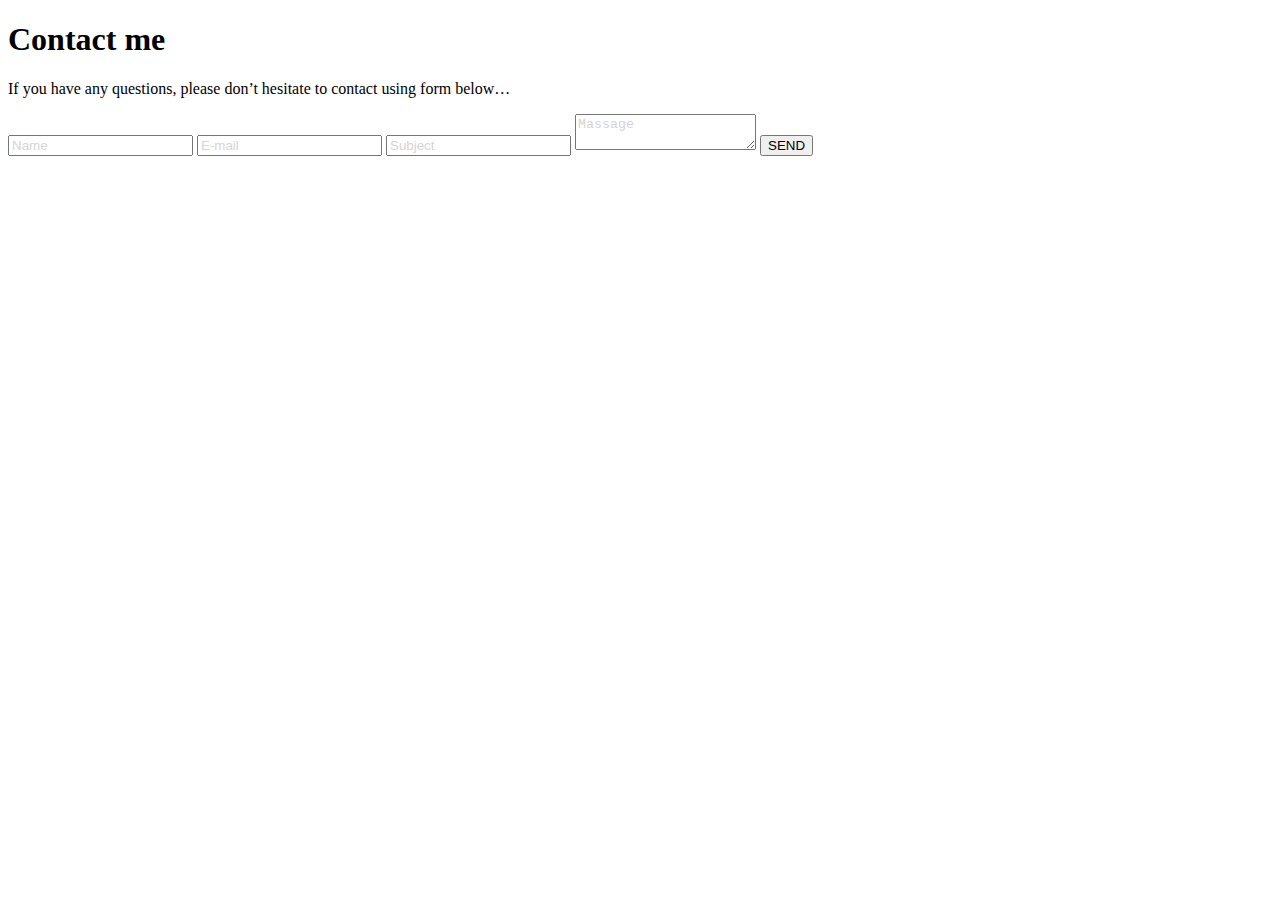
<file: contact.html>
<!doctype html>
<html lang="en">
<head>
    <meta charset="UTF-8">
    <meta name="viewport"
          content="width=device-width, user-scalable=no, initial-scale=1.0, maximum-scale=1.0, minimum-scale=1.0">
    <meta http-equiv="X-UA-Compatible" content="ie=edge">
    <title>Document</title>
    <link rel="stylesheet" href="css/main.css">
    <link rel="stylesheet" type="text/css" href="css/slick.css"/>
    <link rel="stylesheet" type="text/css" href="css/slick-theme.css"/>
    <link rel="stylesheet" href="css/animate.css">
    <link rel="stylesheet" href="css/font-awesome.min.css">
</head>
<body>
<div class="menu">
    <ul>
        <li>
            <a href="index.html" class="home menu_home">
                <i class="fa fa-home" aria-hidden="true"></i>
            </a>
        </li>
        <li>
            <a href="about.html" class="about">
                <i class="fa fa-user" aria-hidden="true"></i>
            </a>
        </li>
        <li>
            <a href="skills.html"class="skills">
                <i class="fa fa-cog"></i>
            </a>
        </li>
        <li>
            <a href="contact.html" class="message">
                <i class="fa fa-envelope" aria-hidden="true"></i>
            </a>
        </li>
    </ul>
</div>

<div class="content big_block">
    <div class="contact">
        <div class="mail_form">
            <h1>Contact me</h1>
            <p>If you have any questions, please don’t hesitate to contact using form below…</p>
            <form action="">
                <input type="text" placeholder="Name" class="input_name">
                <input type="text" placeholder="E-mail" class="input_email">

                <input type="text" placeholder="Subject">
                <textarea name="massage" placeholder="Massage"></textarea>
                <button type="POST">SEND</button>
            </form>
        </div>

    </div>

</div>


<script src="https://cdnjs.cloudflare.com/ajax/libs/jquery/3.2.1/jquery.min.js"></script>
<!--<script src="js/slick.js"></script>-->
<script src="js/wow.min.js"></script>
<script src="js/common.js"></script>
<!--<script>-->
    <!--$(document).ready(function () {-->
        <!--var a= document.getElementsByClassName("lema");-->
        <!--var i=0;-->
        <!--var k=false;-->
        <!--var inter=setInterval(function () {-->
            <!--a[i].classList.add("animation");-->
            <!--a[i].style.opacity=1;-->
            <!--i++;-->
            <!--if(i==a.length){-->
                <!--k=true;-->
                <!--clearInterval(inter);-->
            <!--}-->
        <!--},80);-->

        <!--setTimeout(function () {-->
            <!--var b = document.getElementsByClassName("lema");-->
            <!--for (i = 0; i < b.length; i++) {-->
                <!--console.log('ddd')-->
                <!--b[i].classList.remove("animation");-->
            <!--}-->
        <!--},document.getElementsByClassName("lema").length*100);-->
    <!--})-->

    <!--$('.home_block span').hover(function () {-->
        <!--$(this).addClass("animation");-->
        <!--var object=$(this);-->
        <!--window.setTimeout( function () {object.removeClass("animation")} , 850);-->

    <!--});-->
<!--</script>-->
</body>
</html>
</file>
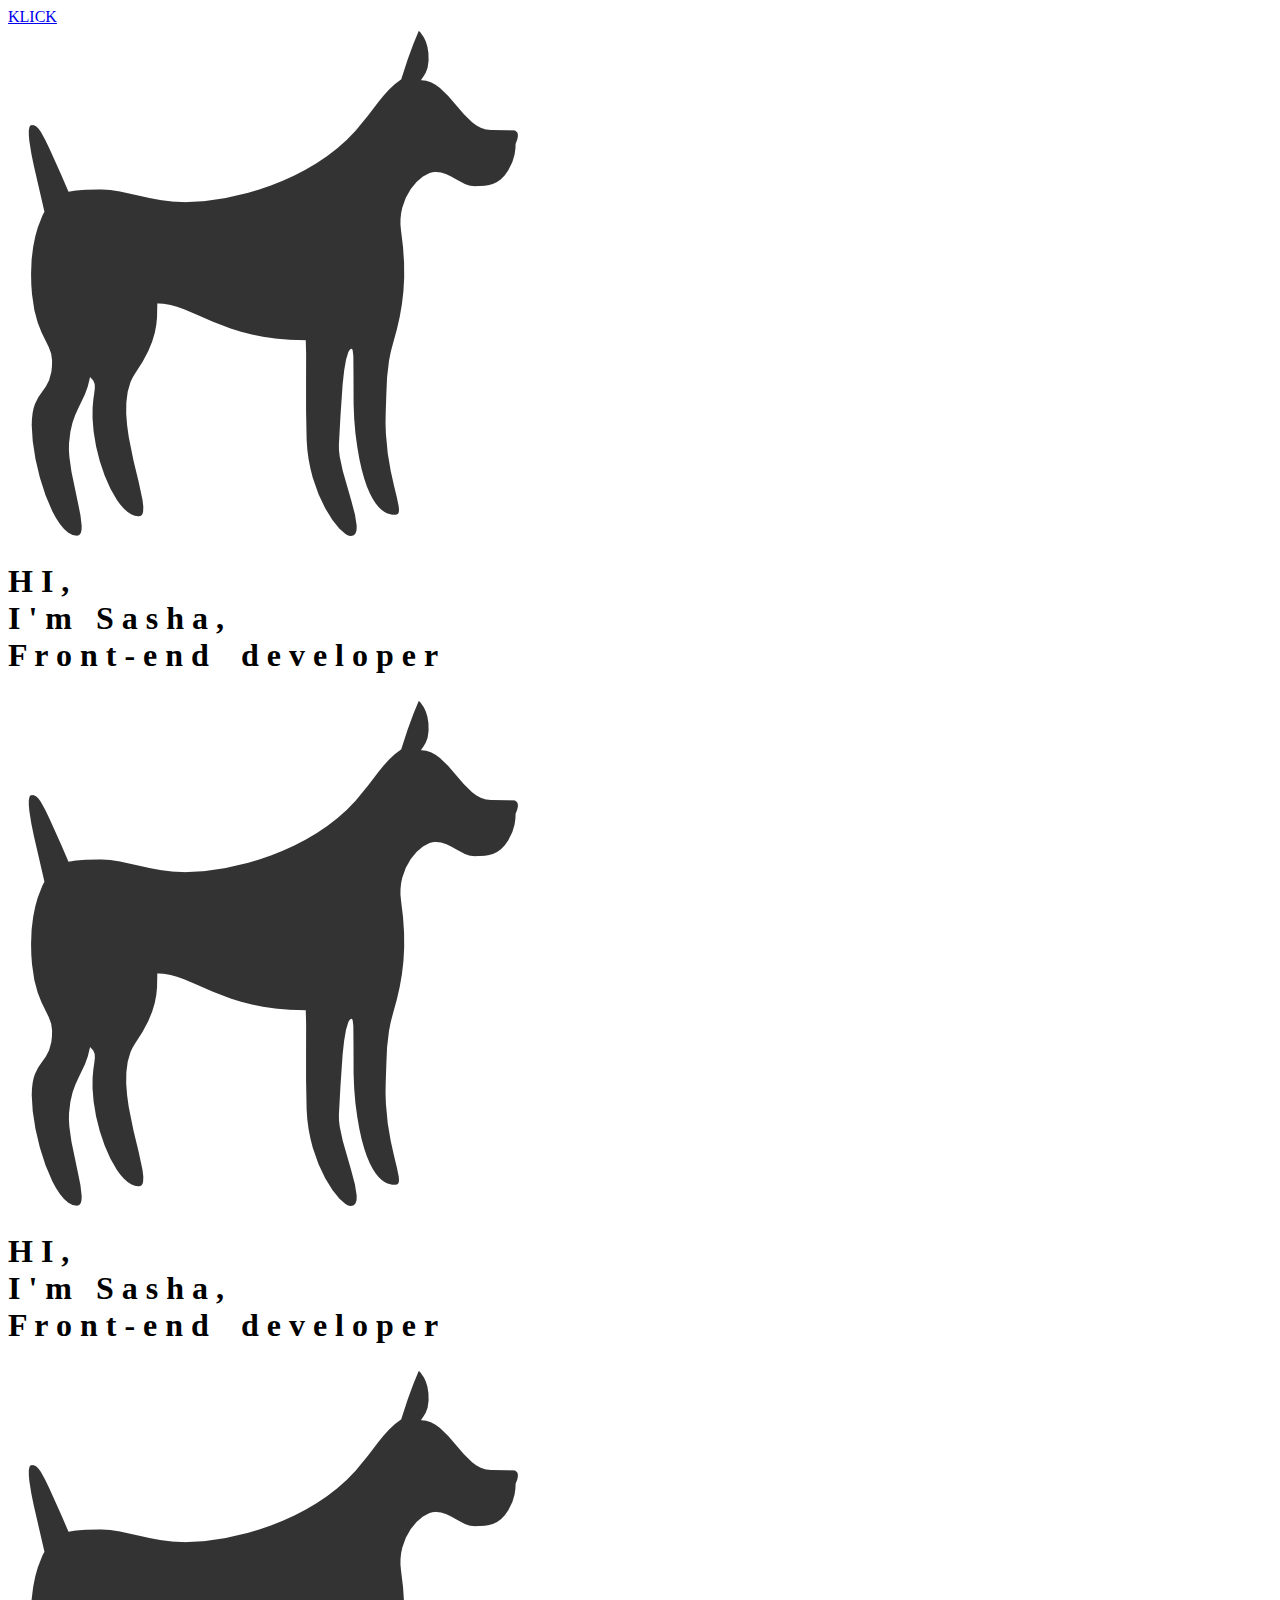
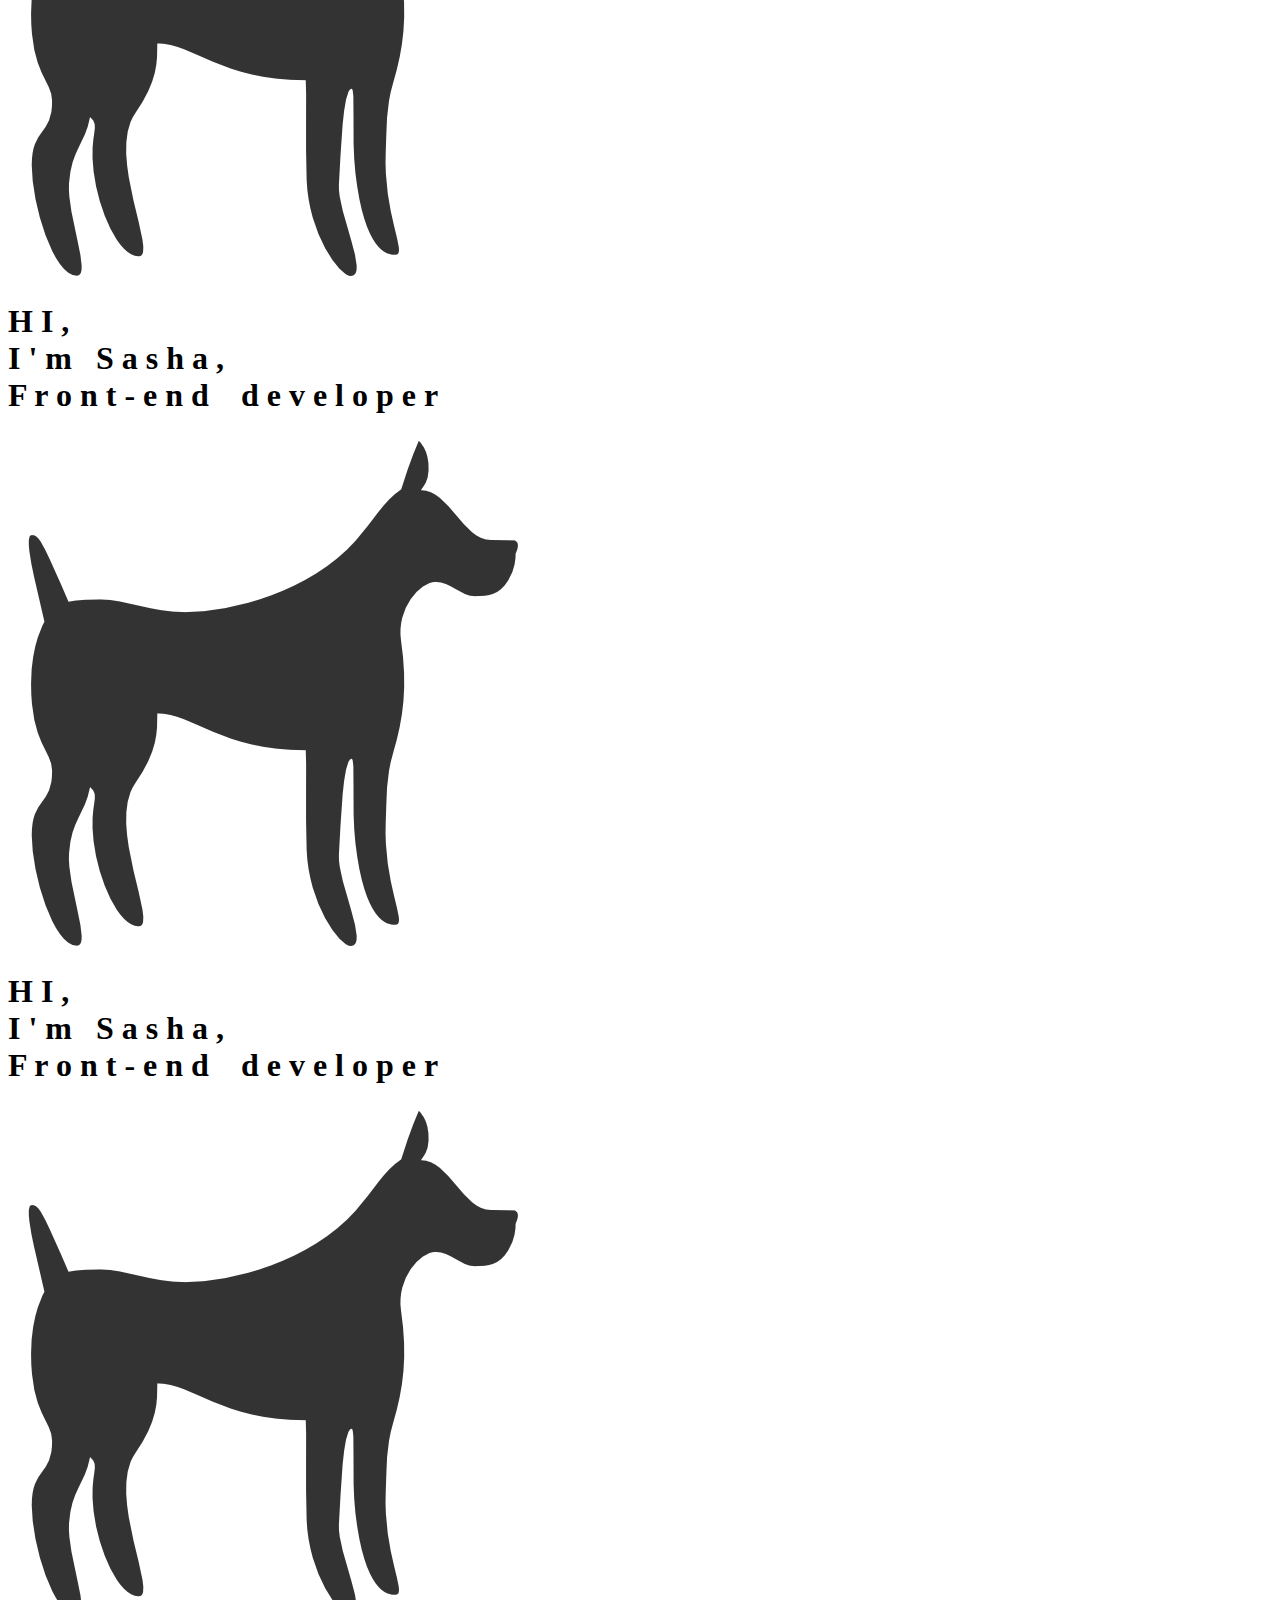
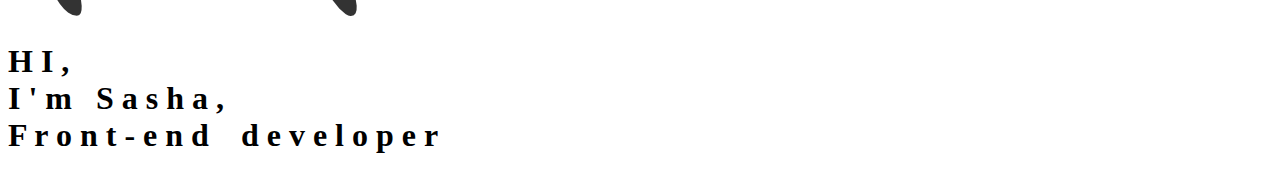
<file: sasha.html>
<!doctype html>
<html lang="en">
<head>
    <meta charset="UTF-8">
    <meta name="viewport"
          content="width=device-width, user-scalable=no, initial-scale=1.0, maximum-scale=1.0, minimum-scale=1.0">
    <meta http-equiv="X-UA-Compatible" content="ie=edge">
    <title>Document</title>
    <link rel="stylesheet" href="css/main.css">
    <link rel="stylesheet" type="text/css" href="css/slick.css"/>
    <link rel="stylesheet" type="text/css" href="css/slick-theme.css"/>
    <link rel="stylesheet" href="css/animate.css">
    <link rel="stylesheet" href="css/font-awesome.min.css">
</head>
<body>
<div class="content">
    <a href="#" class="d">KLICK</a>
    <div class="home_block menu_home big_block">
        <img src="./img/dog.png" alt="">
        <h1>
        <span class="lema">H</span>
        <span class="lema">I</span>
        <span class="lema">,</span> <br>
        <span class="lema">I</span>
        <span class="lema">'</span>
        <span class="lema">m&nbsp&nbsp</span>
        <span class="lema">S</span>
        <span class="lema">a</span>
        <span class="lema">s</span>
        <span class="lema">h</span>
        <span class="lema">a</span>
        <span class="lema">,</span> <br>
        <span class="lema">F</span>
        <span class="lema">r</span>
        <span class="lema">o</span>
        <span class="lema">n</span>
        <span class="lema">t</span>
        <span class="lema">-</span>
        <span class="lema">e</span>
        <span class="lema">n</span>
        <span class="lema">d</span>
        <span class="lema">&nbsp&nbsp </span>
        <span class="lema">d</span>
        <span class="lema">e</span>
        <span class="lema">v</span>
        <span class="lema">e</span>
        <span class="lema">l</span>
        <span class="lema">o</span>
        <span class="lema">p</span>
        <span class="lema">e</span>
        <span class="lema">r</span>
        </h1>
    </div>
    <div class="block_slice1">
        <div class="home_block menu_home">
            <img src="./img/dog.png" alt="">
            <h1>
                <span class="lema">H</span>
                <span class="lema">I</span>
                <span class="lema">,</span> <br>
                <span class="lema">I</span>
                <span class="lema">'</span>
                <span class="lema">m&nbsp&nbsp</span>
                <span class="lema">S</span>
                <span class="lema">a</span>
                <span class="lema">s</span>
                <span class="lema">h</span>
                <span class="lema">a</span>
                <span class="lema">,</span> <br>
                <span class="lema">F</span>
                <span class="lema">r</span>
                <span class="lema">o</span>
                <span class="lema">n</span>
                <span class="lema">t</span>
                <span class="lema">-</span>
                <span class="lema">e</span>
                <span class="lema">n</span>
                <span class="lema">d</span>
                <span class="lema">&nbsp&nbsp </span>
                <span class="lema">d</span>
                <span class="lema">e</span>
                <span class="lema">v</span>
                <span class="lema">e</span>
                <span class="lema">l</span>
                <span class="lema">o</span>
                <span class="lema">p</span>
                <span class="lema">e</span>
                <span class="lema">r</span>
            </h1>
        </div>
    </div>
    <div class="block_slice2">
        <div class="home_block menu_home">
            <img src="./img/dog.png" alt="">
            <h1>
                <span class="lema">H</span>
                <span class="lema">I</span>
                <span class="lema">,</span> <br>
                <span class="lema">I</span>
                <span class="lema">'</span>
                <span class="lema">m&nbsp&nbsp</span>
                <span class="lema">S</span>
                <span class="lema">a</span>
                <span class="lema">s</span>
                <span class="lema">h</span>
                <span class="lema">a</span>
                <span class="lema">,</span> <br>
                <span class="lema">F</span>
                <span class="lema">r</span>
                <span class="lema">o</span>
                <span class="lema">n</span>
                <span class="lema">t</span>
                <span class="lema">-</span>
                <span class="lema">e</span>
                <span class="lema">n</span>
                <span class="lema">d</span>
                <span class="lema">&nbsp&nbsp </span>
                <span class="lema">d</span>
                <span class="lema">e</span>
                <span class="lema">v</span>
                <span class="lema">e</span>
                <span class="lema">l</span>
                <span class="lema">o</span>
                <span class="lema">p</span>
                <span class="lema">e</span>
                <span class="lema">r</span>
            </h1>
        </div>
        <div class="block_slice2_in">
        </div>
    </div>
    <div class="block_slice3">
        <div class="home_block menu_home">
            <img src="./img/dog.png" alt="">
            <h1>
                <span class="lema">H</span>
                <span class="lema">I</span>
                <span class="lema">,</span> <br>
                <span class="lema">I</span>
                <span class="lema">'</span>
                <span class="lema">m&nbsp&nbsp</span>
                <span class="lema">S</span>
                <span class="lema">a</span>
                <span class="lema">s</span>
                <span class="lema">h</span>
                <span class="lema">a</span>
                <span class="lema">,</span> <br>
                <span class="lema">F</span>
                <span class="lema">r</span>
                <span class="lema">o</span>
                <span class="lema">n</span>
                <span class="lema">t</span>
                <span class="lema">-</span>
                <span class="lema">e</span>
                <span class="lema">n</span>
                <span class="lema">d</span>
                <span class="lema">&nbsp&nbsp </span>
                <span class="lema">d</span>
                <span class="lema">e</span>
                <span class="lema">v</span>
                <span class="lema">e</span>
                <span class="lema">l</span>
                <span class="lema">o</span>
                <span class="lema">p</span>
                <span class="lema">e</span>
                <span class="lema">r</span>
            </h1>
        </div>
        <div class="block_slice2_in">
        </div>
    </div>
    <div class="block_slice4">
        <div class="home_block menu_home">
            <img src="./img/dog.png" alt="">
            <h1>
                <span class="lema">H</span>
                <span class="lema">I</span>
                <span class="lema">,</span> <br>
                <span class="lema">I</span>
                <span class="lema">'</span>
                <span class="lema">m&nbsp&nbsp</span>
                <span class="lema">S</span>
                <span class="lema">a</span>
                <span class="lema">s</span>
                <span class="lema">h</span>
                <span class="lema">a</span>
                <span class="lema">,</span> <br>
                <span class="lema">F</span>
                <span class="lema">r</span>
                <span class="lema">o</span>
                <span class="lema">n</span>
                <span class="lema">t</span>
                <span class="lema">-</span>
                <span class="lema">e</span>
                <span class="lema">n</span>
                <span class="lema">d</span>
                <span class="lema">&nbsp&nbsp </span>
                <span class="lema">d</span>
                <span class="lema">e</span>
                <span class="lema">v</span>
                <span class="lema">e</span>
                <span class="lema">l</span>
                <span class="lema">o</span>
                <span class="lema">p</span>
                <span class="lema">e</span>
                <span class="lema">r</span>
            </h1>
        </div>
        <div class="block_slice2_in">
        </div>
    </div>
</div>

<script src="https://cdnjs.cloudflare.com/ajax/libs/jquery/3.2.1/jquery.min.js"></script>
<!--<script src="js/slick.js"></script>-->
<script src="js/wow.min.js"></script>
<script src="js/common.js"></script>
<script>
    $(document).ready(function () {
        var a= document.getElementsByClassName("lema");
        var i=0;
        var k=false;
        var inter=setInterval(function () {
            a[i].classList.add("animation");
            a[i].style.opacity=1;
            i++;
            if(i==a.length){
                k=true;
                clearInterval(inter);
            }
        },80);

        setTimeout(function () {
            var b = document.getElementsByClassName("lema");
            for (i = 0; i < b.length; i++) {
                console.log('ddd')
                b[i].classList.remove("animation");
            }
        },document.getElementsByClassName("lema").length*100);
    })
    $('.home_block span').hover(function () {
        $(this).addClass("animation");
        var object=$(this);
        window.setTimeout( function () {object.removeClass("animation")} , 850);

    });
</script>

</body>
</html>
</file>
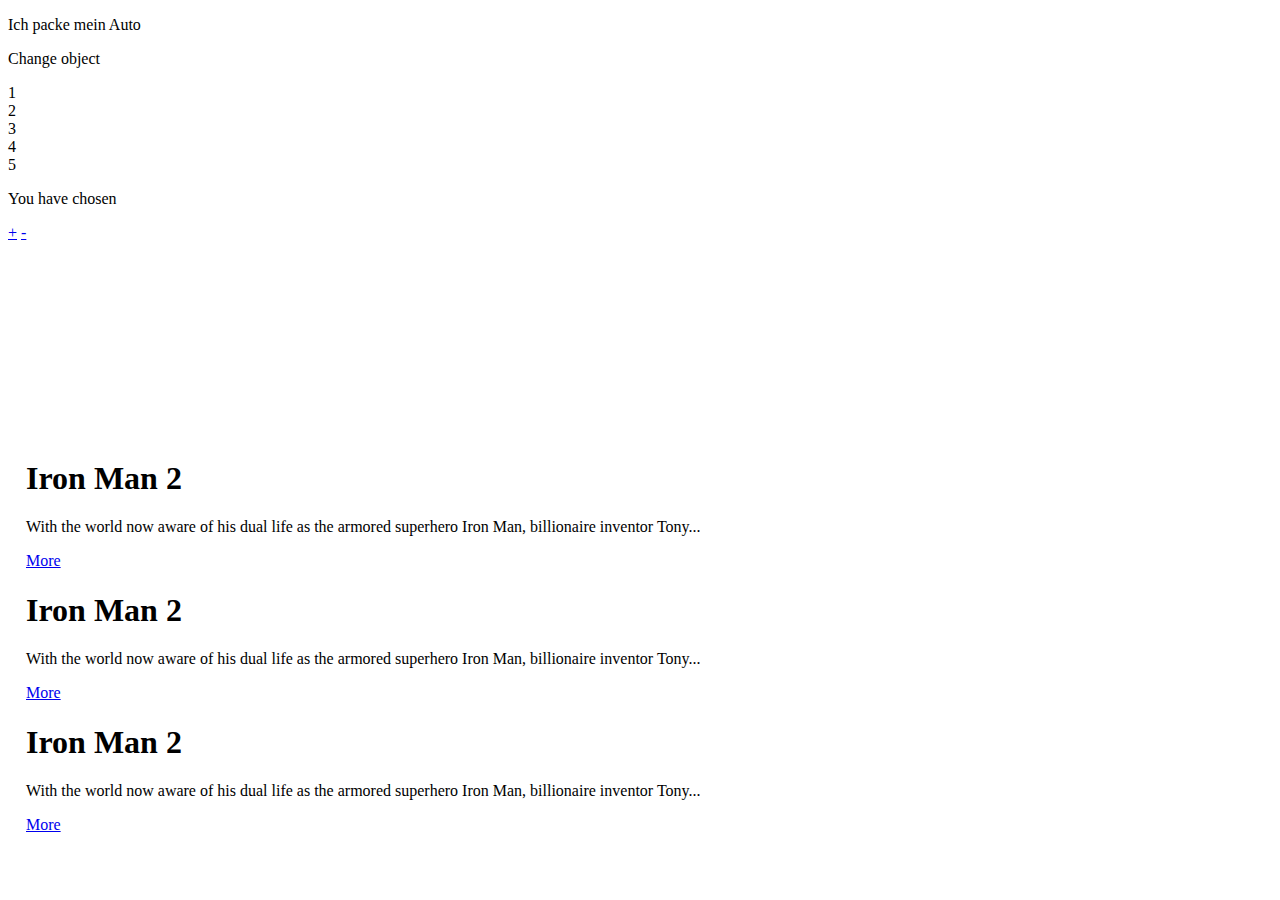
<file: some_work.html>
<!doctype html>
<html lang="en">
<head>
    <meta charset="UTF-8">
    <meta name="viewport"
          content="width=device-width, user-scalable=no, initial-scale=1.0, maximum-scale=1.0, minimum-scale=1.0">
    <meta http-equiv="X-UA-Compatible" content="ie=edge">
    <title>Document</title>
    <link rel="stylesheet" href="./css/main.css">
</head>
<body>
<div class="work1">
    <p class="main_work1">Ich packe mein Auto</p>
    <div class="work1_left_side">
    <div class="work1_left">
    <p>Change object</p>
    </div>
    <div class="work1_top">
        <div class="choose_icon choose_icon1">1</div>
        <div class="choose_icon choose_icon2">2</div>
        <div class="choose_icon choose_icon3">3</div>
        <div class="choose_icon choose_icon4">4</div>
        <div class="choose_icon choose_icon5">5</div>
    </div>
    <div class="work1_bottom">
        <p class="work1_p_bottom">You have chosen</p>
    </div>
    </div>
    <div class="work1_right_side">
        <div class="right_inside">
        <div class="person_block">
            <div class="person"></div>
        </div>
            <div class="buttons">
        <a href="#" class="add_person">+</a>
        <a href="#" class="remove_person">-</a>
            </div>
        </div>
    </div>
</div>
<div class="work2">
    <ul>
        <li>
            <div class="work2_slide">
                <div class="span div1 span1">
                    <div class=" span div2 span2">
                        <div class="span div3 span3">
                            <div class=" span div4 span4">
                                <div class=" span div5 span5">
                                </div>
                            </div>
                        </div>
                    </div>
                </div>
            </div>
        </li>
        <li>
            <div class="work2_slide">
                <div class="span div1 span1">
                    <div class=" span div2 span2">
                        <div class="span div3 span3">
                            <div class=" span div4 span4">
                                <div class=" span div5 span5">
                                </div>
                            </div>
                        </div>
                    </div>
                </div>
            </div>
        </li>
        <li>
            <div class="work2_slide">
                <div class="span div1 span1">
                    <div class=" span div2 span2">
                        <div class="span div3 span3">
                            <div class=" span div4 span4">
                                <div class=" span div5 span5">
                                </div>
                            </div>
                        </div>
                    </div>
                </div>
            </div>
        </li>
    </ul>
</div>
    <div class=" work3">
<ul>
    <li>
        <div class="work2_iron">
            <div class="iron_text">
                <h1>Iron Man 2</h1>
                <p>With the world now aware of his dual life as the armored superhero Iron Man, billionaire inventor Tony...</p>
                <a href="#">More</a>
            </div>
        </div>
    </li>
    <li>
        <div class="work2_iron">
            <div class="iron_text">
                <h1>Iron Man 2</h1>
                <p>With the world now aware of his dual life as the armored superhero Iron Man, billionaire inventor Tony...</p>
                <a href="#">More</a>
            </div>
        </div>
    </li>
    <li>
        <div class="work2_iron">
            <div class="iron_text">
                <h1>Iron Man 2</h1>
                <p>With the world now aware of his dual life as the armored superhero Iron Man, billionaire inventor Tony...</p>
                <a href="#">More</a>
            </div>
        </div>
    </li>
</ul>

    </div>
    <script src="https://cdnjs.cloudflare.com/ajax/libs/jquery/3.2.1/jquery.min.js"></script>
<!--<script src="js/slick.js"></script>-->
<!--<script src="js/wow.min.js"></script>-->
<!--<script src="js/common.js"></script>-->
<script>
$(".choose_icon").click(function () {
    $(this).toggleClass("active");
    var no_active_icon= $('.work1_top').children(".choose_icon:not(.active)").length;
    var active_icon= $('.work1_top').children(".active").length;
    var position_left_active=(active_icon-1)*40;
    var position_left_no_active=no_active_icon*40;
    if($(this).hasClass("active")){
        $(this).css("top",337+"px");
        $(this).css("left",position_left_active+"px");
    }else{
        $(this).css("top",25+"px");
        $(this).css("left",position_left_no_active+"px");
    }
    var nnn=$('.work1_top').children(".choose_icon:not(.active)");
    for(var i=0;i<nnn.length;i++){
        nnn[i].style.left=40*i+"px";
    }
})
$(".add_person").click(function (e) {
    e.preventDefault();
    if($(".person").length<7) {
        $('.person:first').clone().appendTo(".person_block");
    }
    });
$(".remove_person").click(function (e) {
    e.preventDefault();
    if($(".person").length!=1) {
        $('.person:last').remove();
    }

});
</script>
</body>
</html>
</file>
<file: css/main.css>
.mytext {
  border: 0;
  padding: 10px;
  background: whitesmoke; }

.text {
  width: 75%;
  display: -webkit-box;
  display: -webkit-flex;
  display: -ms-flexbox;
  display: flex;
  -webkit-box-orient: vertical;
  -webkit-box-direction: normal;
  -webkit-flex-direction: column;
      -ms-flex-direction: column;
          flex-direction: column; }

.text > p:first-of-type {
  width: 100%;
  margin-top: 0;
  margin-bottom: auto;
  line-height: 13px;
  font-size: 12px; }

.text > p:last-of-type {
  width: 100%;
  text-align: right;
  color: silver;
  margin-bottom: -7px;
  margin-top: auto; }

.text-l {
  float: left;
  padding-right: 10px; }

.text-r {
  float: right;
  padding-left: 10px; }

.avatar {
  display: -webkit-box;
  display: -webkit-flex;
  display: -ms-flexbox;
  display: flex;
  -webkit-box-pack: center;
  -webkit-justify-content: center;
      -ms-flex-pack: center;
          justify-content: center;
  -webkit-box-align: center;
  -webkit-align-items: center;
      -ms-flex-align: center;
          align-items: center;
  width: 25%;
  float: left;
  padding-right: 10px; }

.macro {
  margin-top: 5px;
  width: 85%;
  -webkit-border-radius: 5px;
          border-radius: 5px;
  padding: 5px;
  display: -webkit-box;
  display: -webkit-flex;
  display: -ms-flexbox;
  display: flex; }

.msj-rta {
  float: right;
  background: whitesmoke; }

.msj {
  float: left;
  background: white; }

.frame {
  background: #e0e0de;
  height: 450px;
  overflow: hidden;
  padding: 0; }

.frame > div:last-of-type {
  position: absolute;
  bottom: 5px;
  width: 100%;
  display: -webkit-box;
  display: -webkit-flex;
  display: -ms-flexbox;
  display: flex; }

ul {
  width: 100%;
  list-style-type: none;
  padding: 18px;
  position: absolute;
  bottom: 32px;
  display: -webkit-box;
  display: -webkit-flex;
  display: -ms-flexbox;
  display: flex;
  -webkit-box-orient: vertical;
  -webkit-box-direction: normal;
  -webkit-flex-direction: column;
      -ms-flex-direction: column;
          flex-direction: column; }
  ul li {
    position: relative; }

.msj:before {
  width: 0;
  height: 0;
  content: "";
  top: -5px;
  left: -14px;
  position: relative;
  border-style: solid;
  border-width: 0 13px 13px 0;
  border-color: transparent #ffffff transparent transparent; }

.msj-rta:after {
  width: 0;
  height: 0;
  content: "";
  top: -5px;
  left: 14px;
  position: relative;
  border-style: solid;
  border-width: 13px 13px 0 0;
  border-color: whitesmoke transparent transparent transparent; }

input:focus {
  outline: none; }

::-webkit-input-placeholder {
  /* Chrome/Opera/Safari */
  color: #d4d4d4; }

::-moz-placeholder {
  /* Firefox 19+ */
  color: #d4d4d4; }

:-ms-input-placeholder {
  /* IE 10+ */
  color: #d4d4d4; }

:-moz-placeholder {
  /* Firefox 18- */
  color: #d4d4d4; }

.frame {
  height: 90vh;
  overflow-y: scroll; }

.note {
  width: 8px;
  height: 96px;
  position: absolute;
  background: rebeccapurple;
  top: -95px;
  right: 66px; }
</file>
